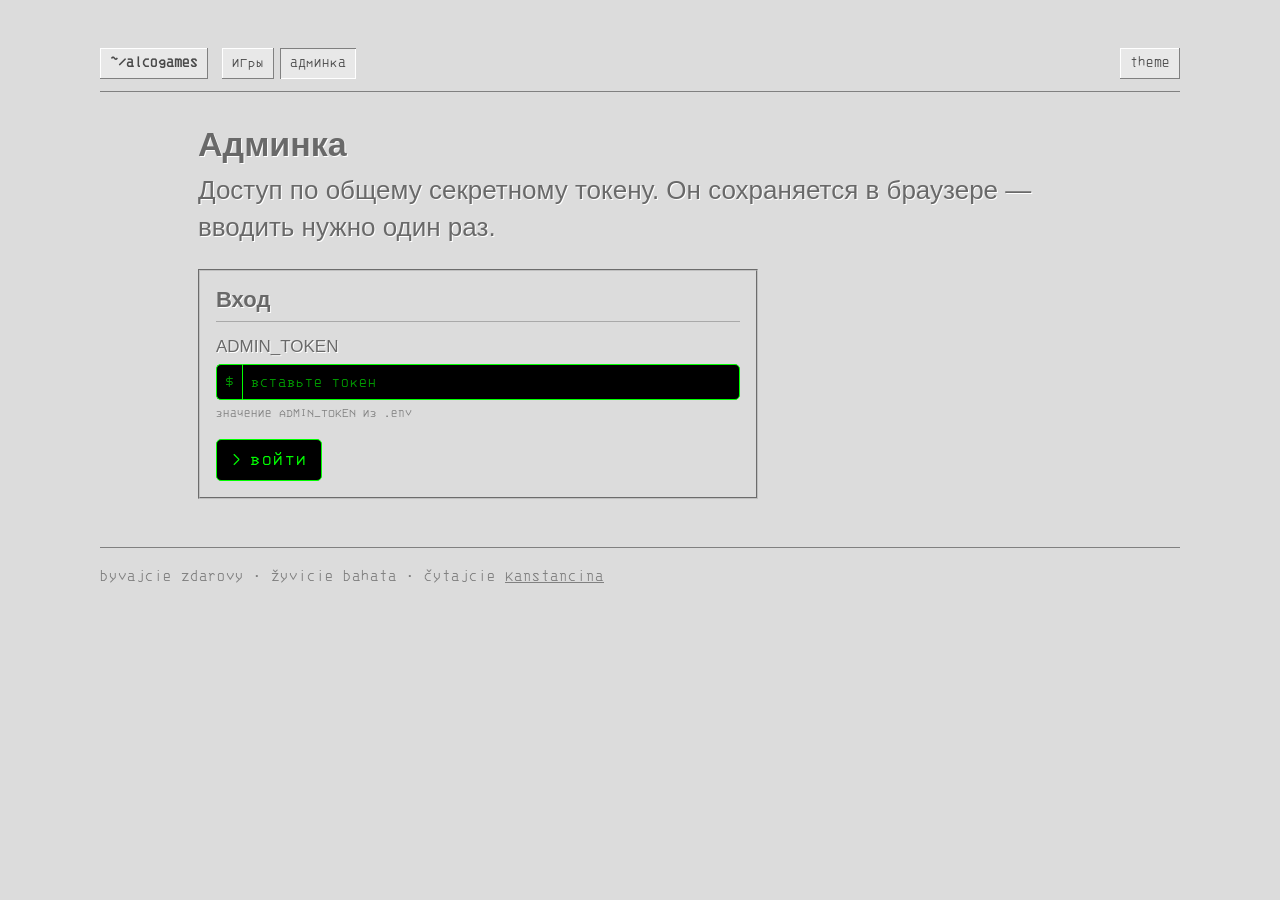
<file: frontend/admin.html>
<!doctype html>
<html lang="ru">
<head>
  <meta charset="utf-8">
  <title>Админка — Алкогольные игры</title>
  <meta name="viewport" content="width=device-width, initial-scale=1">
  <meta name="robots" content="noindex">
  <link rel="stylesheet" href="css/bare-metal.css">
  <script>
    (function () {
      try {
        var t = localStorage.getItem('theme');
        if (t === 'dark' || t === 'light') document.documentElement.setAttribute('data-theme', t);
        else if (window.matchMedia('(prefers-color-scheme: dark)').matches) document.documentElement.setAttribute('data-theme', 'dark');
      } catch (e) { /* storage unavailable */ }
    })();
  </script>
</head>
<body>
  <div class="bm-container">
    <div class="topbar">
      <nav class="nav">
        <a class="brand" href="./">~/alcogames</a>
        <a href="./">игры</a>
        <a href="admin.html" aria-current="page">админка</a>
      </nav>
      <button class="btn" id="theme-toggle" type="button" aria-label="переключить тему">theme</button>
    </div>

    <section id="login-section" class="bm-container" style="gap:24px">
      <header class="bm-header">
        <h1>Админка</h1>
        <p class="bm-lead">Доступ по общему секретному токену. Он сохраняется в браузере — вводить нужно один раз.</p>
      </header>
      <section class="bm-panel bm-panel--groove login-panel">
        <h3 class="bm-panel__title">Вход</h3>
        <form id="login-form" class="bm-form" novalidate>
          <div class="bm-field">
            <label class="bm-field__label" for="token-input">ADMIN_TOKEN</label>
            <div class="bm-input-group">
              <span class="bm-input-group__prefix" aria-hidden="true">$</span>
              <input class="bm-input" id="token-input" type="password" placeholder="вставьте токен" autocomplete="off">
            </div>
            <p class="bm-field__hint" id="login-hint">значение ADMIN_TOKEN из .env</p>
          </div>
          <div class="bm-form__actions">
            <button type="submit" class="bm-btn bm-btn--lg" id="login-btn"><span aria-hidden="true">&gt;</span>войти</button>
          </div>
        </form>
      </section>
    </section>

    <section id="admin-content" class="bm-container hidden">
      <header class="bm-header bm-header--row">
        <div class="bm-header">
          <h1>Админка</h1>
          <p class="bm-lead" id="admin-lead">Правки пишутся в games.json сразу.</p>
        </div>
        <button type="button" class="bm-btn bm-btn--secondary bm-btn--lg" id="logout-btn">выйти</button>
      </header>

      <div class="bm-notice hidden" id="global-notice" role="status">
        <span class="bm-notice__glyph" aria-hidden="true">[ok]</span>
        <div><strong class="bm-notice__title">Сохранено</strong><span class="bm-notice__text"></span></div>
      </div>

      <div class="admin-grid">
        <section class="admin-col" id="games-section">
          <div class="bm-section-head">
            <h2>Игры</h2>
            <button type="button" class="bm-btn" id="new-game-btn"><span aria-hidden="true">[+]</span>новая игра</button>
          </div>
          <div class="bm-notice hidden" id="games-empty" role="note">
            <span class="bm-notice__glyph" aria-hidden="true">[i]</span>
            <div><strong class="bm-notice__title">Каталог пуст</strong><span class="bm-notice__text">В games.json пока нет ни одной игры. Добавьте первую формой справа или вставьте текст для разбора.</span></div>
          </div>
          <div class="admin-list" id="games-list"></div>
        </section>

        <div class="admin-col">
          <section class="bm-panel bm-panel--groove" id="game-form-panel">
            <h3 class="bm-panel__title" id="form-title">Новая игра</h3>
            <form id="game-form" class="bm-form" novalidate>
              <div class="bm-field">
                <label class="bm-field__label" for="field-name">название</label>
                <input class="bm-input" id="field-name" type="text" required>
              </div>
              <div class="bm-field-row">
                <div class="bm-field">
                  <label class="bm-field__label" for="field-min">мин. игроков</label>
                  <input class="bm-input" id="field-min" type="number" min="1" value="1" required>
                </div>
                <div class="bm-field">
                  <label class="bm-field__label" for="field-max">макс. игроков</label>
                  <input class="bm-input" id="field-max" type="number" min="1">
                </div>
              </div>
              <label class="bm-check">
                <input type="checkbox" id="field-no-max">
                <span class="bm-check__glyph" aria-hidden="true"></span>
                <span>без верхней границы</span>
              </label>
              <div class="bm-field">
                <label class="bm-field__label" for="field-description">описание (полные правила)</label>
                <textarea class="bm-input" id="field-description" rows="8" required></textarea>
                <p class="bm-field__hint">полные правила игры; краткое описание для списка — отдельное поле ниже</p>
              </div>
              <div class="bm-field">
                <label class="bm-field__label" for="field-summary">краткое описание</label>
                <input class="bm-input" id="field-summary" type="text" maxlength="200" placeholder="одно предложение для списка">
              </div>
              <div class="bm-field-row">
                <div class="bm-field">
                  <label class="bm-field__label" for="field-minutes">время, мин</label>
                  <input class="bm-input" id="field-minutes" type="number" min="1" max="600">
                </div>
                <div class="bm-field">
                  <label class="bm-field__label" for="field-tags">теги через запятую</label>
                  <input class="bm-input" id="field-tags" type="text" placeholder="кубики, быстрая">
                </div>
              </div>
              <div class="bm-field">
                <label class="bm-field__label" for="field-props">реквизит</label>
                <input class="bm-input" id="field-props" type="text" placeholder="колода карт, стаканы">
              </div>
              <div class="bm-field">
                <label class="bm-field__label" for="field-source">источник</label>
                <input class="bm-input" id="field-source" type="text" placeholder="народная">
              </div>
              <div class="bm-notice bm-notice--error hidden" id="form-status" role="alert">
                <span class="bm-notice__glyph" aria-hidden="true">[x]</span>
                <div><strong class="bm-notice__title">Не сохранено</strong><span class="bm-notice__text"></span></div>
              </div>
              <div class="bm-form__actions bm-form__actions--rule">
                <button type="submit" class="bm-btn bm-btn--lg" id="save-btn"><span aria-hidden="true">&gt;</span>сохранить</button>
                <button type="button" class="bm-btn bm-btn--secondary bm-btn--lg hidden" id="cancel-edit-btn">отмена</button>
              </div>
            </form>
          </section>

          <section class="bm-panel bm-panel--groove" id="llm-parse-panel">
            <h3 class="bm-panel__title">Разбор текста через LLM</h3>
            <p class="panel-text">Вставьте произвольное описание игры — модель разложит его по полям формы выше. Результат не сохраняется автоматически: проверьте поля и нажмите «сохранить».</p>
            <div class="bm-form">
              <div class="bm-field">
                <label class="bm-field__label" for="llm-input">сырой текст</label>
                <textarea class="bm-input" id="llm-input" rows="5" placeholder="Например: Царь горы — весёлая игра для компании от 4 человек, где..."></textarea>
              </div>
              <div class="bm-form__actions">
                <button type="button" class="bm-btn bm-btn--lg" id="llm-parse-btn" disabled><span aria-hidden="true">&gt;</span><span id="llm-parse-label">распарсить через LLM</span></button>
                <span class="bm-meta" id="llm-provider-info"></span>
              </div>
              <div class="bm-terminal" id="llm-terminal">
                <div class="bm-terminal__line bm-terminal__line--cmd">$ POST /api/admin/parse</div>
                <div class="bm-terminal__line">ожидание ввода</div>
              </div>
              <div class="bm-notice hidden" id="llm-status" role="status">
                <span class="bm-notice__glyph" aria-hidden="true">[ok]</span>
                <div><strong class="bm-notice__title"></strong><span class="bm-notice__text"></span></div>
              </div>
              <div class="admin-subsection">
                <p>Краткое описание, время, теги и реквизит у сохранённых игр можно дозаполнить моделью — правила она не трогает. Кнопка «llm» в строке игры обрабатывает одну игру заново.</p>
                <div class="bm-form__actions">
                  <button type="button" class="bm-btn bm-btn--secondary" id="llm-enrich-all-btn">дозаполнить теги и время у игр без них</button>
                </div>
                <div class="bm-notice hidden" id="llm-enrich-status" role="status">
                  <span class="bm-notice__glyph" aria-hidden="true">[ok]</span>
                  <div><strong class="bm-notice__title"></strong><span class="bm-notice__text"></span></div>
                </div>
              </div>
            </div>
          </section>

          <details class="bm-panel bm-panel--groove bm-details" id="llm-settings">
            <summary class="bm-panel__title">Настройки LLM</summary>
            <p class="panel-text">Провайдер и ключи хранятся на сервере (<code>data/llm_settings.json</code>), значения из <code>.env</code> — только по умолчанию. Ключи в форме не показываются: пустое поле оставляет сохранённый ключ.</p>
            <form id="llm-settings-form" class="bm-form" novalidate>
              <div class="bm-field">
                <label class="bm-field__label" for="llm-provider">провайдер</label>
                <select class="bm-select" id="llm-provider">
                  <option value="none">выключено</option>
                  <option value="deepseek">deepseek</option>
                  <option value="yandex">yandex cloud (yandexgpt)</option>
                </select>
              </div>

              <fieldset class="bm-panel bm-panel--hairline bm-fieldset" id="llm-card-deepseek">
                <legend class="bm-fieldset__legend">deepseek</legend>
                <div class="bm-field">
                  <label class="bm-field__label" for="llm-deepseek-key">api-ключ</label>
                  <input class="bm-input" type="password" id="llm-deepseek-key" autocomplete="off">
                </div>
                <label class="bm-check">
                  <input type="checkbox" id="llm-deepseek-clear">
                  <span class="bm-check__glyph" aria-hidden="true"></span>
                  <span>очистить сохранённый ключ</span>
                </label>
                <div class="bm-field">
                  <label class="bm-field__label" for="llm-deepseek-base-url">базовый url</label>
                  <input class="bm-input" type="text" id="llm-deepseek-base-url" placeholder="https://api.deepseek.com">
                </div>
                <div class="bm-field">
                  <label class="bm-field__label" for="llm-deepseek-model">модель</label>
                  <input class="bm-input" type="text" id="llm-deepseek-model" placeholder="deepseek-chat">
                </div>
              </fieldset>

              <fieldset class="bm-panel bm-panel--hairline bm-fieldset" id="llm-card-yandex">
                <legend class="bm-fieldset__legend">yandex cloud</legend>
                <div class="bm-field">
                  <label class="bm-field__label" for="llm-yandex-key">api-ключ сервисного аккаунта</label>
                  <input class="bm-input" type="password" id="llm-yandex-key" autocomplete="off">
                </div>
                <label class="bm-check">
                  <input type="checkbox" id="llm-yandex-clear">
                  <span class="bm-check__glyph" aria-hidden="true"></span>
                  <span>очистить сохранённый ключ</span>
                </label>
                <div class="bm-field">
                  <label class="bm-field__label" for="llm-yandex-folder">идентификатор каталога (folder id)</label>
                  <input class="bm-input" type="text" id="llm-yandex-folder" placeholder="b1g…">
                </div>
                <div class="bm-field">
                  <label class="bm-field__label" for="llm-yandex-model">модель</label>
                  <input class="bm-input" type="text" id="llm-yandex-model" placeholder="yandexgpt-lite/latest">
                </div>
                <p class="bm-field__hint">сервисному аккаунту нужна роль ai.languageModels.user, ключу — область yc.ai.languageModels.execute; модель подставляется в gpt://&lt;каталог&gt;/&lt;модель&gt;, например yandexgpt-lite/latest или yandexgpt/latest</p>
              </fieldset>

              <div class="bm-notice hidden" id="llm-settings-status" role="status">
                <span class="bm-notice__glyph" aria-hidden="true">[ok]</span>
                <div><strong class="bm-notice__title"></strong><span class="bm-notice__text"></span></div>
              </div>
              <div class="bm-form__actions bm-form__actions--rule">
                <button type="submit" class="bm-btn bm-btn--lg" id="llm-save-btn"><span aria-hidden="true">&gt;</span>сохранить</button>
                <button type="button" class="bm-btn bm-btn--secondary bm-btn--lg" id="llm-test-btn">проверить</button>
              </div>
            </form>
          </details>
        </div>
      </div>
    </section>

    <footer class="footer">
      <span>byvajcie zdarovy · žyvicie bahata · čytajcie <a href="https://www.kanstancin.net/">Kanstancina</a></span>
    </footer>
  </div>

  <div class="bm-scrim hidden" id="confirm-scrim">
    <div class="bm-dialog bm-dialog--sm" role="dialog" aria-modal="true" aria-labelledby="confirm-title">
      <div class="bm-dialog__bar">
        <span id="confirm-title">удалить игру</span>
        <button type="button" class="bm-dialog__close" id="confirm-close" aria-label="закрыть">x</button>
      </div>
      <div class="bm-dialog__body">
        <p id="confirm-text" style="margin:0"></p>
        <div class="btn-row">
          <button type="button" class="bm-btn bm-btn--danger bm-btn--lg" id="confirm-ok">удалить</button>
          <button type="button" class="bm-btn bm-btn--secondary bm-btn--lg" id="confirm-cancel">отмена</button>
        </div>
      </div>
    </div>
  </div>

  <script src="js/api.js"></script>
  <script src="js/render-utils.js"></script>
  <script src="js/admin.js"></script>
</body>
</html>
</file>
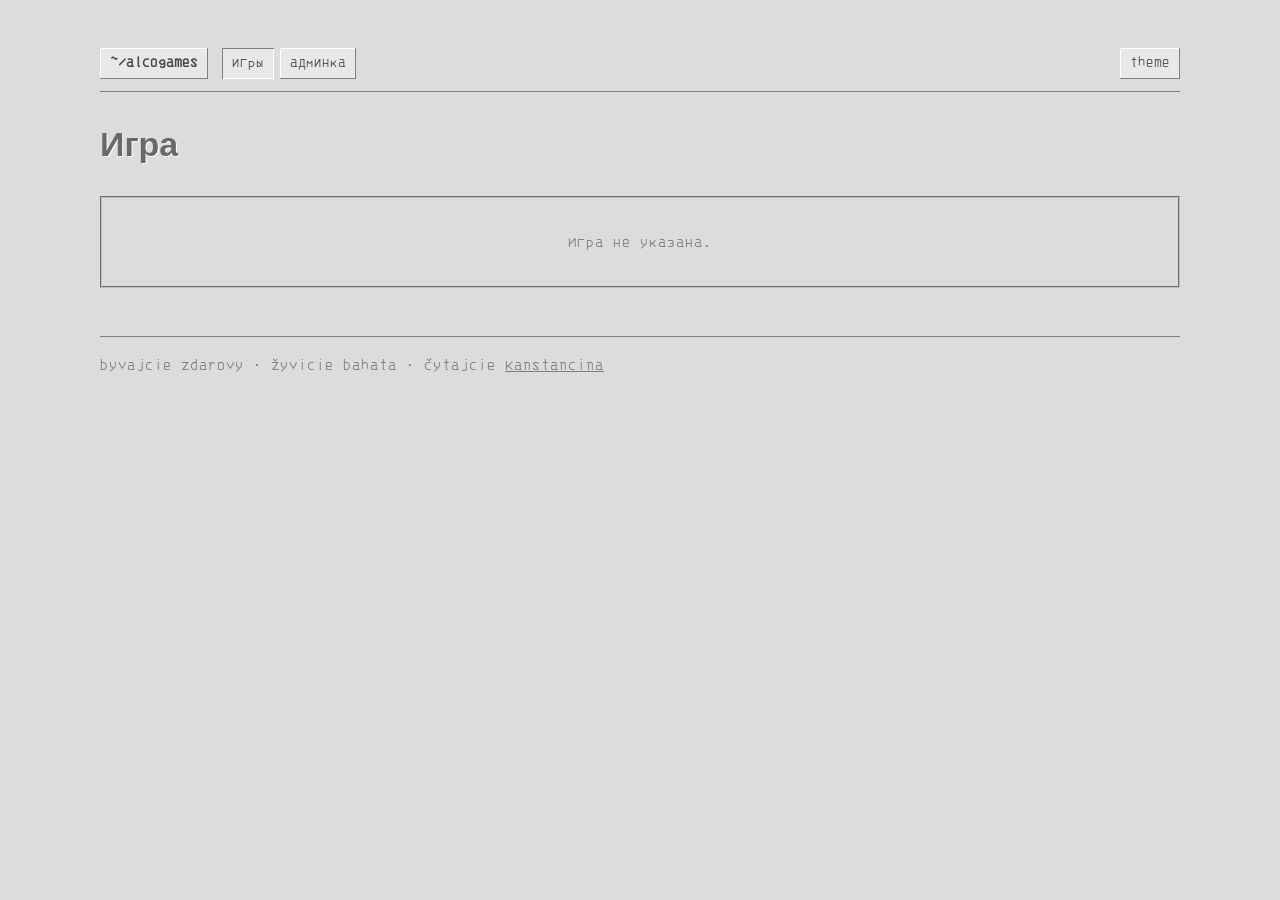
<file: frontend/game.html>
<!doctype html>
<html lang="ru">
<head>
  <meta charset="utf-8">
  <title>Игра — Алкогольные игры</title>
  <meta name="viewport" content="width=device-width, initial-scale=1">
  <link rel="stylesheet" href="css/bare-metal.css">
  <script>
    (function () {
      try {
        var t = localStorage.getItem('theme');
        if (t === 'dark' || t === 'light') document.documentElement.setAttribute('data-theme', t);
        else if (window.matchMedia('(prefers-color-scheme: dark)').matches) document.documentElement.setAttribute('data-theme', 'dark');
      } catch (e) { /* storage unavailable */ }
    })();
  </script>
</head>
<body>
  <div class="bm-container">
    <div class="topbar">
      <nav class="nav">
        <a class="brand" href="./">~/alcogames</a>
        <a href="./" aria-current="page">игры</a>
        <a href="admin.html">админка</a>
      </nav>
      <button class="btn" id="theme-toggle" type="button" aria-label="переключить тему">theme</button>
    </div>

    <header class="bm-header">
      <h1 id="game-title">Игра</h1>
    </header>

    <section class="bm-panel bm-panel--groove" id="game-detail">
      <p class="status-line" id="game-status">загрузка…</p>
    </section>

    <footer class="footer">
      <span>byvajcie zdarovy · žyvicie bahata · čytajcie <a href="https://www.kanstancin.net/">Kanstancina</a></span>
    </footer>
  </div>

  <script src="js/api.js"></script>
  <script src="js/render-utils.js"></script>
  <script src="js/game.js"></script>
</body>
</html>
</file>
<file: frontend/css/bare-metal.css>
/* Bare Metal design system, hand-ported from the Claude Design project
   (tokens/*.css + the Panel/Button/Select/Terminal/Notice/Tag/Dialog/NavBar
   components). Light is the canonical look; [data-theme="dark"] re-points the
   semantic aliases only. */

/* IBM 3270 by rbanffy (https://github.com/rbanffy/3270font, OFL), self-hosted like on
   kanstancin.net. No external font requests. */
@font-face {
  font-family: "IBM3270";
  font-style: normal;
  font-weight: 400;
  font-display: swap;
  src: local("IBM 3270"), url("../fonts/IBM3270.woff") format("woff"), url("../fonts/IBM3270.ttf") format("truetype");
}

:root {
  /* base greys */
  --grey-100: #f0f0f0; --grey-200: #e8e8e8; --grey-300: #dcdcdc; --grey-400: #d4d4d4;
  --grey-500: #c0c0c0; --grey-600: #a9a9a9; --grey-700: #808080; --grey-800: #696969; --grey-900: #4a4a4a;
  --white: #ffffff; --black: #000000;
  /* terminal: the only saturated colour */
  --green-500: #00ff00; --green-600: #00cc00; --green-700: #009900; --green-900: #003300;
  --amber-500: #ffb000; --red-500: #aa0000;

  /* semantic */
  --surface-page: var(--grey-300);
  --surface-panel: var(--grey-300);
  --surface-sunken: var(--grey-400);
  --surface-raised: var(--grey-200);
  --surface-terminal: var(--black);
  --text-body: var(--grey-800);
  --text-heading: var(--grey-800);
  --text-strong: var(--grey-900);
  --text-muted: var(--grey-700);
  --text-terminal: var(--green-500);
  --link: var(--grey-800);
  --link-visited: var(--grey-700);
  --bevel-light: var(--white);
  --bevel-dark: var(--grey-700);
  --chrome-fill: var(--grey-400);
  --chrome-fill-hover: var(--grey-200);
  --chrome-bevel: var(--grey-500);
  --titlebar-bg: var(--grey-700);
  --titlebar-fg: var(--white);
  --scrim: rgba(0, 0, 0, .35);
  --status-ok: var(--green-700);
  --status-warn: var(--amber-500);
  --status-error: var(--red-500);

  --font-ui: "Tahoma", "Verdana", "Arial", sans-serif;
  --font-mono: "IBM3270", "Courier New", Courier, monospace;
  --font-size-body-lg: 26px;
  --font-size-body: 20px;
  --font-size-body-sm: 17px;
  --font-size-h1: 34px;
  --font-size-h2: 27px;
  --font-size-h3: 22px;
  --font-size-ui: 16px;
  --font-size-ui-sm: 13px;
  --line-height-body: 1.5;
  --line-height-tight: 1.2;
  --line-height-mono: 1.4;
  --letter-spacing-mono: 0.02em;
  --letter-spacing-caps: 0.08em;
  --text-shadow-emboss: 1px 1px 0 var(--white);

  --space-1: 4px; --space-2: 8px; --space-3: 12px; --space-4: 16px;
  --space-5: 24px; --space-6: 32px; --space-8: 48px;
  --control-pad-y: 5px; --control-pad-x: 8px;

  --radius-0: 0px; --radius-2: 5px;
  --border-terminal-1: 1px solid var(--green-500);
  --border-hairline: 1px solid var(--grey-600);
  --border-rule: 1px solid var(--grey-700);
  --border-groove: 2px groove var(--grey-500);
  --border-inset: 2px inset var(--grey-500);
  --border-outset: 2px outset var(--grey-500);

  --glow-terminal: 0 0 6px rgba(0, 255, 0, .45);
  --duration-blink: 0.7s;

  color-scheme: light;
}

[data-theme="dark"] {
  --surface-page: #121212;
  --surface-panel: #1b1b1b;
  --surface-sunken: #0d0d0d;
  --surface-raised: #242424;
  --surface-terminal: #000000;
  --text-body: #9a9a9a;
  --text-heading: #c0c0c0;
  --text-strong: #d0d0d0;
  --text-muted: #6e6e6e;
  --link: #b0b0b0;
  --link-visited: #8a8a8a;
  --bevel-light: #3f3f3f;
  --bevel-dark: #000000;
  --chrome-fill: #242424;
  --chrome-fill-hover: #2f2f2f;
  --chrome-bevel: #3f3f3f;
  --titlebar-bg: #3a3a3a;
  --titlebar-fg: #d0d0d0;
  --scrim: rgba(0, 0, 0, .6);
  --status-ok: var(--green-600);
  --status-error: #ff5555;
  --text-shadow-emboss: 1px 1px 0 #000000;
  --border-hairline: 1px solid #3a3a3a;
  --border-rule: 1px solid #4a4a4a;
  --border-groove: 2px groove #3f3f3f;
  --border-inset: 2px inset #3f3f3f;
  --border-outset: 2px outset #3f3f3f;
  color-scheme: dark;
}

@keyframes blink { 0% { opacity: 0; } 50% { opacity: 1; } 100% { opacity: 0; } }

* { box-sizing: border-box; }

html, body { margin: 0; background: var(--surface-page); }

body {
  color: var(--text-body);
  font-family: var(--font-ui);
  font-size: var(--font-size-body);
  line-height: var(--line-height-body);
  text-shadow: var(--text-shadow-emboss);
  min-height: 100vh;
  padding: clamp(16px, 4vw, 48px);
}

a { color: var(--link); text-decoration: underline; }
a:hover { color: var(--text-heading); }
::selection { background: var(--green-500); color: var(--black); text-shadow: none; }
::-webkit-scrollbar { width: 10px; background-color: var(--black); }
::-webkit-scrollbar-thumb { background-color: var(--green-500); border-radius: var(--radius-2); }

.hidden { display: none !important; }

/* text that behaves like a machine: never embossed */
.mono, .bm-label, .bm-meta, .bm-terminal, .bm-btn, .bm-select, .bm-input, .bm-tag, .bm-dialog__bar {
  font-family: var(--font-mono);
  text-shadow: none;
}

.bm-container { max-width: 1080px; margin: 0 auto; display: grid; gap: var(--space-6); }

/* --- Topbar (as on kanstancin.net): brand + bevelled mono chips, theme button on the right --- */
.topbar {
  display: flex; flex-wrap: wrap; align-items: center; justify-content: space-between;
  gap: var(--space-3); border-bottom: var(--border-rule); padding-bottom: var(--space-3);
}
.nav { display: flex; flex-wrap: wrap; gap: 6px; align-items: center; }
.nav a, .btn {
  font-family: var(--font-mono); font-size: 15px; text-shadow: none; text-decoration: none;
  padding: 4px 10px; color: var(--text-strong); background: var(--surface-raised); border: 0;
  box-shadow: inset -1px -1px 0 var(--bevel-dark), inset 1px 1px 0 var(--bevel-light);
  cursor: pointer; line-height: 1.5;
}
.nav a:hover, .btn:hover { background: var(--surface-page); text-decoration: none; color: var(--text-strong); }
.nav a:active, .btn:active, .nav a[aria-current="page"] {
  box-shadow: inset 1px 1px 0 var(--bevel-dark), inset -1px -1px 0 var(--bevel-light);
}
.nav .brand { font-weight: 700; margin-right: 8px; }
.btn:focus-visible, .nav a:focus-visible { outline: 2px solid var(--green-500); outline-offset: 1px; }

/* --- headings / text --- */
h1, h2, h3 { color: var(--text-heading); font-weight: 700; line-height: var(--line-height-tight); margin: 0; }
h1 { font-size: var(--font-size-h1); }
h2 { font-size: var(--font-size-h2); }
h3 { font-size: var(--font-size-h3); }
.bm-header { display: grid; gap: var(--space-2); }
.bm-lead { max-width: 34em; font-size: var(--font-size-body-lg); line-height: 1.4; margin: 0; }
.bm-label {
  font-size: var(--font-size-ui-sm); letter-spacing: var(--letter-spacing-caps);
  color: var(--text-muted); text-transform: uppercase;
}
.bm-meta { font-size: var(--font-size-ui); color: var(--text-muted); }
.bm-section-head {
  display: flex; flex-wrap: wrap; gap: var(--space-4); align-items: baseline;
  justify-content: space-between; border-bottom: var(--border-rule); padding-bottom: var(--space-2);
}

/* --- Panel --- */
.bm-panel { padding: var(--space-4); }
.bm-panel--groove { border: var(--border-groove); background: var(--surface-panel); }
.bm-panel--inset { border: var(--border-inset); background: var(--surface-sunken); }
.bm-panel--hairline { border: var(--border-hairline); background: transparent; }
.bm-panel__title {
  margin: 0 0 var(--space-3); font-size: var(--font-size-h3); font-weight: 700;
  color: var(--text-heading); border-bottom: var(--border-hairline); padding-bottom: var(--space-2);
}

/* --- Button --- */
.bm-btn {
  font-size: var(--font-size-ui); letter-spacing: var(--letter-spacing-mono);
  background: var(--surface-terminal); color: var(--text-terminal);
  border: 1px solid var(--green-500); border-radius: var(--radius-2);
  padding: var(--control-pad-y) var(--control-pad-x); cursor: pointer; line-height: 1.2;
  display: inline-flex; align-items: center; gap: var(--space-2);
}
.bm-btn:hover:not(:disabled) { box-shadow: var(--glow-terminal); }
.bm-btn:active:not(:disabled) { color: var(--green-700); border-color: var(--green-700); box-shadow: none; }
.bm-btn:focus-visible { outline: none; box-shadow: var(--glow-terminal); }
.bm-btn--secondary {
  background: var(--chrome-fill); color: var(--text-body); border: var(--border-outset);
  border-radius: var(--radius-0); font-family: var(--font-ui); letter-spacing: 0;
  text-shadow: var(--text-shadow-emboss);
}
.bm-btn--secondary:hover:not(:disabled) { box-shadow: none; background: var(--chrome-fill-hover); }
.bm-btn--secondary:active:not(:disabled) { border: var(--border-inset); color: var(--text-body); }
.bm-btn--danger { color: var(--amber-500); border-color: var(--amber-500); }
.bm-btn--lg { font-size: 20px; padding: 8px 14px; }
.bm-btn:disabled { color: var(--grey-700); border-color: var(--grey-700); cursor: default; opacity: .7; box-shadow: none; }

/* --- Select / Input --- */
.bm-select, .bm-input {
  font-size: var(--font-size-ui); background: var(--surface-terminal); color: var(--text-terminal);
  border: 1px solid var(--green-500); border-radius: var(--radius-2);
  padding: var(--control-pad-y) var(--control-pad-x); width: 100%; max-width: 100%;
}
.bm-select:focus, .bm-input:focus { outline: none; box-shadow: var(--glow-terminal); }
.bm-input::placeholder { color: var(--green-700); }

/* --- Terminal --- */
.bm-terminal {
  background: var(--surface-terminal); border: 1px solid var(--green-500); border-radius: var(--radius-2);
  padding: var(--space-3); font-size: var(--font-size-ui); line-height: var(--line-height-mono);
  color: var(--text-terminal); overflow: hidden;
}
.bm-terminal__line { white-space: pre-wrap; color: var(--green-600); }
.bm-terminal__line--cmd { color: var(--green-500); }
.bm-terminal__line:last-child::after { content: "_"; display: inline-block; animation: blink var(--duration-blink) infinite; }

/* --- Notice --- */
.bm-notice {
  display: flex; gap: var(--space-3); padding: var(--space-3); font-size: var(--font-size-body-sm);
  border: 1px solid var(--green-500); background: var(--surface-terminal); color: var(--green-500);
  text-shadow: none;
}
.bm-notice--error { border-color: var(--status-error); color: var(--status-error); }
.bm-notice__glyph { font-family: var(--font-mono); font-size: var(--font-size-ui); white-space: nowrap; }
.bm-notice strong { display: block; }

/* --- Tag --- */
.bm-tag {
  display: inline-block; font-size: var(--font-size-ui-sm); color: var(--text-body);
  background: var(--chrome-fill); border: var(--border-hairline); padding: 2px 6px;
  text-shadow: var(--text-shadow-emboss);
}
.bm-tag::before { content: "["; }
.bm-tag::after { content: "]"; }
.bm-tags { display: flex; gap: var(--space-2); flex-wrap: wrap; }

/* --- Dialog --- */
.bm-scrim {
  position: fixed; inset: 0; z-index: 50; background: var(--scrim);
  display: flex; align-items: center; justify-content: center; padding: var(--space-5);
}
.bm-dialog {
  width: 720px; max-width: 100%; max-height: 88vh; display: flex; flex-direction: column;
  background: var(--surface-panel); border: var(--border-outset); text-shadow: var(--text-shadow-emboss);
}
.bm-dialog__bar {
  display: flex; align-items: center; justify-content: space-between; gap: var(--space-3);
  background: var(--titlebar-bg); color: var(--titlebar-fg); padding: 4px 6px; font-size: var(--font-size-ui);
  flex: 0 0 auto;
}
.bm-dialog__close {
  font-family: var(--font-mono); font-size: var(--font-size-ui-sm); background: var(--chrome-bevel);
  color: var(--text-heading); border: 2px outset var(--chrome-fill); border-radius: 0; padding: 0 6px;
  cursor: pointer; text-shadow: none;
}
.bm-dialog__close:active { border-style: inset; }
.bm-dialog__body { padding: var(--space-4); overflow: auto; display: grid; gap: var(--space-5); color: var(--text-body); }

/* --- page-specific: picker --- */
.picker { display: grid; gap: var(--space-5); }
.picker__row { display: flex; flex-wrap: wrap; gap: var(--space-3); align-items: center; }
.picker__row .bm-label { flex: 0 0 13ch; }
.picker__picks { display: flex; flex-wrap: wrap; gap: var(--space-2); align-items: center; }
.picker__picks .bm-btn { min-width: 52px; justify-content: center; }
.picker__other { width: 9ch; }
.picker__sort { flex: 1 1 240px; min-width: 0; }

/* --- page-specific: random pick --- */
.lucky { display: flex; flex-wrap: wrap; gap: var(--space-4); align-items: center; justify-content: space-between; }
.lucky__title { font-size: var(--font-size-h2); font-weight: 700; color: var(--text-heading); }
.btn-row { display: flex; gap: var(--space-3); flex-wrap: wrap; }

/* --- page-specific: game rows --- */
.games { display: grid; gap: 0; }
.game-row {
  display: flex; flex-wrap: wrap; gap: var(--space-3) var(--space-5); align-items: flex-start;
  justify-content: space-between; padding: var(--space-4) var(--space-3); margin: 0 -12px;
  border-bottom: var(--border-hairline); cursor: pointer;
}
.game-row:hover, .game-row:focus-visible { background: var(--surface-raised); outline: none; }
.game-row__main { flex: 1 1 300px; min-width: 0; display: grid; gap: var(--space-1); }
.game-row__head { display: flex; gap: 10px; align-items: baseline; }
.game-row__caret { font-family: var(--font-mono); font-size: var(--font-size-ui); color: var(--text-muted); text-shadow: none; }
.game-row__summary { margin: 0 0 0 26px; font-size: var(--font-size-body-sm); max-width: 44em; }
.game-row__stats { display: flex; gap: var(--space-5); flex: 0 0 auto; padding-left: 26px; }
.stat { display: grid; gap: 2px; min-width: 7ch; }
.stat--wide { min-width: 9ch; }
.stat__value { font-family: var(--font-mono); font-size: var(--font-size-ui); color: var(--text-body); text-shadow: none; }

/* --- page-specific: game detail (dialog body and game.html) --- */
.detail { display: grid; gap: var(--space-5); }
.detail__meta {
  display: flex; flex-wrap: wrap; gap: var(--space-2) var(--space-5); font-family: var(--font-mono);
  font-size: var(--font-size-ui); color: var(--text-muted); text-shadow: none;
  border-bottom: var(--border-hairline); padding-bottom: var(--space-3);
}
.detail__summary { margin: 0; font-size: var(--font-size-h3); line-height: 1.45; max-width: 34em; }
.detail__rules { display: grid; gap: var(--space-3); max-width: 34em; }
.detail__rules p { margin: 0; white-space: pre-line; }
.detail__props { padding: var(--space-3); }
.detail__actions { display: flex; gap: var(--space-3); flex-wrap: wrap; border-top: var(--border-hairline); padding-top: var(--space-4); }

/* --- Footer (as on kanstancin.net/lacinka) --- */
.footer {
  border-top: var(--border-rule); padding-top: var(--space-4); margin-top: var(--space-4);
  display: flex; justify-content: space-between; gap: var(--space-5); flex-wrap: wrap;
  font-family: var(--font-mono); font-size: var(--font-size-ui); color: var(--text-muted); text-shadow: none;
}
.footer a { color: var(--text-muted); }

.status-line { font-family: var(--font-mono); font-size: var(--font-size-ui); color: var(--text-muted); text-shadow: none; text-align: center; }

@media (max-width: 560px) {
  body { font-size: 18px; }
  h1 { font-size: 28px; }
  .bm-lead { font-size: 21px; }
  .game-row__stats { padding-left: 0; width: 100%; justify-content: flex-start; }
  .bm-scrim { padding: var(--space-3); }
}

/* --- Form primitives --- */
.bm-form { display: grid; gap: var(--space-4); }
.bm-field { display: grid; gap: var(--space-1); min-width: 0; }
.bm-field__label { font-family: var(--font-ui); font-size: var(--font-size-body-sm); color: var(--text-body); text-shadow: var(--text-shadow-emboss); }
.bm-field__hint { margin: 0; font-family: var(--font-mono); font-size: var(--font-size-ui-sm); color: var(--text-muted); text-shadow: none; }
.bm-field__hint.is-invalid { color: var(--status-error); }
.bm-field-row { display: grid; grid-template-columns: repeat(auto-fit, minmax(140px, 1fr)); gap: var(--space-3); }
textarea.bm-input { font-family: var(--font-mono); resize: vertical; min-height: 4em; line-height: var(--line-height-mono); }
.bm-input:disabled, .bm-select:disabled { color: var(--grey-700); border-color: var(--grey-700); opacity: .7; }
.bm-input.is-invalid, .bm-select.is-invalid { border-color: var(--status-error); }
.bm-input.is-invalid:focus { box-shadow: 0 0 6px rgba(170, 0, 0, .5); }
.bm-input-group { display: flex; align-items: stretch; }
.bm-input-group__prefix {
  font-family: var(--font-mono); font-size: var(--font-size-ui); background: var(--surface-terminal); color: var(--green-700);
  border: 1px solid var(--green-500); border-right: 0; border-radius: var(--radius-2) 0 0 var(--radius-2);
  padding: var(--control-pad-y) var(--control-pad-x); display: flex; align-items: center; text-shadow: none;
}
.bm-input-group .bm-input { border-radius: 0 var(--radius-2) var(--radius-2) 0; }
.bm-check { display: inline-flex; gap: var(--space-2); align-items: baseline; cursor: pointer; font-size: var(--font-size-body-sm); position: relative; }
.bm-check input { position: absolute; opacity: 0; width: 1px; height: 1px; }
.bm-check__glyph { font-family: var(--font-mono); font-size: var(--font-size-ui); text-shadow: none; color: var(--text-body); }
.bm-check__glyph::before { content: "[ ]"; white-space: pre; }
.bm-check input:checked + .bm-check__glyph::before { content: "[x]"; }
.bm-check input:focus-visible + .bm-check__glyph { outline: 1px dotted var(--text-muted); }
.bm-form__actions { display: flex; gap: var(--space-3); flex-wrap: wrap; align-items: center; }
.bm-form__actions--rule { border-top: var(--border-hairline); padding-top: var(--space-4); }
.bm-fieldset { margin: 0; min-width: 0; display: grid; gap: var(--space-3); padding: var(--space-3); }
.bm-fieldset__legend { font-family: var(--font-mono); font-size: var(--font-size-ui-sm); color: var(--text-muted); padding: 0 var(--space-1); text-shadow: none; }
.bm-details > summary { cursor: pointer; list-style: none; }
.bm-details > summary::-webkit-details-marker { display: none; }
.bm-details > summary::before { content: "> "; font-family: var(--font-mono); color: var(--text-muted); text-shadow: none; }
.bm-details[open] > summary::before { content: "v "; }
.bm-details:not([open]) > summary { margin-bottom: 0; border-bottom: 0; padding-bottom: 0; }
.bm-notice__text { display: block; }
.bm-header--row { grid-template-columns: 1fr auto; align-items: start; gap: var(--space-4); }
.bm-dialog--sm { width: 520px; }
.bm-btn--sm { font-size: var(--font-size-ui-sm); padding: 2px 6px; }

/* --- page-specific: admin --- */
.login-panel { max-width: 560px; }
.admin-grid { display: grid; grid-template-columns: repeat(auto-fit, minmax(min(100%, 420px), 1fr)); gap: var(--space-6); align-items: start; }
.admin-col { display: grid; gap: var(--space-5); min-width: 0; }
.admin-list { display: grid; }
.admin-row {
  display: flex; flex-wrap: wrap; gap: var(--space-2) var(--space-4); align-items: flex-start; justify-content: space-between;
  padding: var(--space-3); margin: 0 -12px; border-bottom: var(--border-hairline);
}
.admin-row.is-editing { background: var(--surface-raised); }
.admin-row__main { flex: 1 1 220px; min-width: 0; display: grid; gap: 2px; }
.admin-row__title { font-size: 20px; font-weight: 700; color: var(--text-heading); margin: 0; line-height: 1.2; }
.admin-row__meta { font-family: var(--font-mono); font-size: var(--font-size-ui-sm); color: var(--text-muted); text-shadow: none; overflow-wrap: anywhere; }
.admin-row__actions { display: flex; gap: var(--space-2); flex: 0 0 auto; }
.admin-subsection { border-top: var(--border-hairline); padding-top: var(--space-4); margin-top: var(--space-2); display: grid; gap: var(--space-3); }
.admin-subsection p { margin: 0; font-size: var(--font-size-body-sm); }
.panel-text { margin: 0 0 var(--space-3); font-size: var(--font-size-body-sm); max-width: 34em; }

@media (max-width: 560px) {
  .bm-header--row { grid-template-columns: 1fr; }
  .admin-row__actions { width: 100%; }
}
</file>
